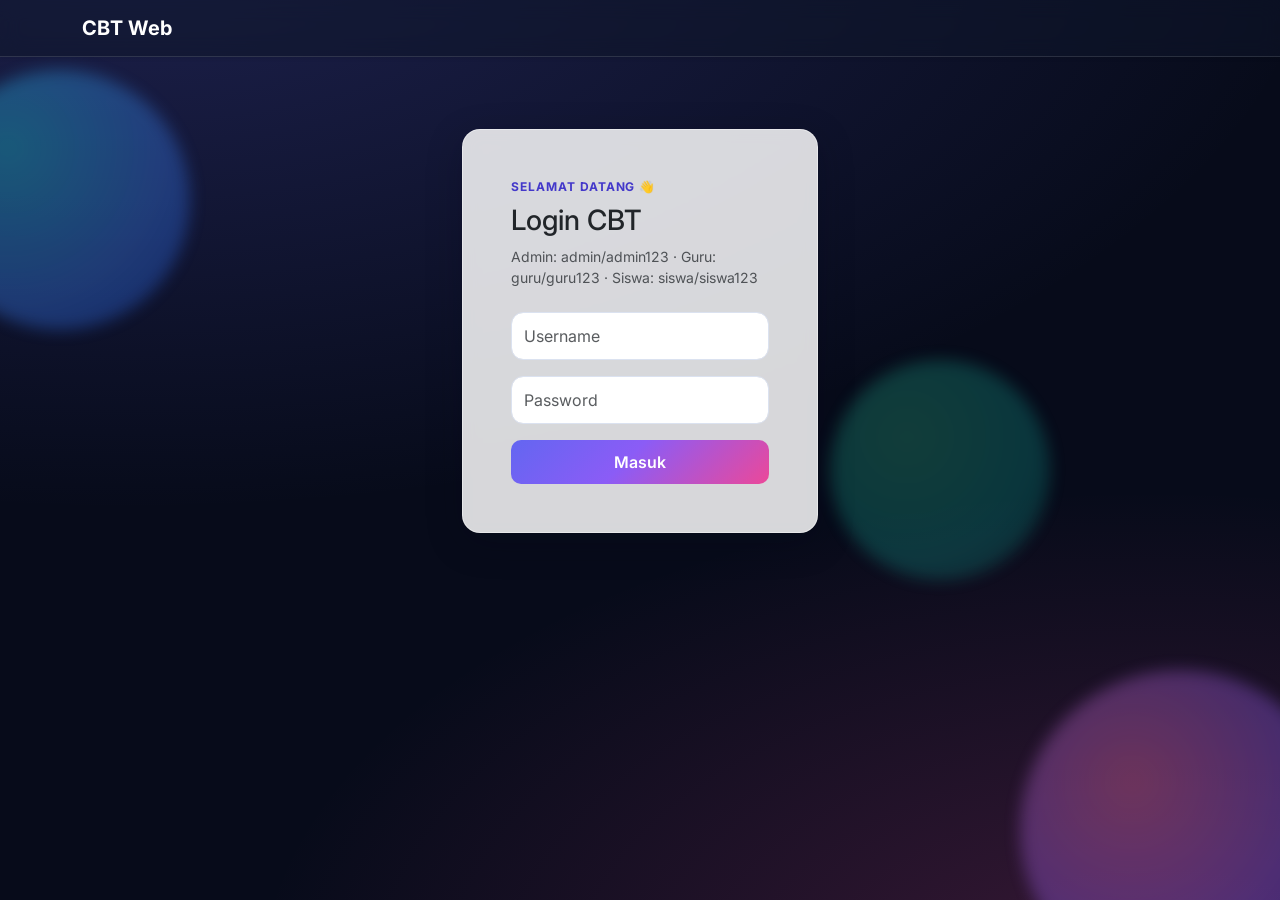
<file: index.html>
<!doctype html>
<html lang="id">
<head>
  <meta charset="utf-8" />
  <meta name="viewport" content="width=device-width, initial-scale=1" />
  <title>CBT Web App</title>
  <link rel="preconnect" href="https://fonts.googleapis.com">
  <link rel="preconnect" href="https://fonts.gstatic.com" crossorigin>
  <link href="https://fonts.googleapis.com/css2?family=Inter:wght@400;500;600;700;800&display=swap" rel="stylesheet">
  <link href="https://cdn.jsdelivr.net/npm/bootstrap@5.3.3/dist/css/bootstrap.min.css" rel="stylesheet" />
  <link rel="stylesheet" href="styles.css" />
</head>
<body>
  <div class="bg-orb orb-1"></div>
  <div class="bg-orb orb-2"></div>
  <div class="bg-orb orb-3"></div>

  <nav class="navbar navbar-dark shadow-sm glass-nav">
    <div class="container">
      <span class="navbar-brand fw-bold brand-title">CBT Web</span>
      <div id="navUser" class="d-none text-white user-pill"></div>
    </div>
  </nav>

  <main class="container py-4 app-shell">
    <div id="alertContainer"></div>

    <section id="loginView" class="row justify-content-center">
      <div class="col-lg-5 col-xl-4">
        <div class="card shadow-soft login-card">
          <div class="card-body p-4 p-lg-5">
            <p class="eyebrow mb-2">Selamat Datang 👋</p>
            <h3 class="mb-2">Login CBT</h3>
            <p class="text-muted mb-4 small">Admin: admin/admin123 · Guru: guru/guru123 · Siswa: siswa/siswa123</p>
            <form id="loginForm" class="vstack gap-3">
              <input class="form-control input-modern" name="username" placeholder="Username" required />
              <input class="form-control input-modern" type="password" name="password" placeholder="Password" required />
              <button class="btn btn-grad">Masuk</button>
            </form>
          </div>
        </div>
      </div>
    </section>

    <section id="appView" class="d-none">
      <div class="header-panel mb-3">
        <div class="d-flex justify-content-between align-items-center flex-wrap gap-2">
          <h4 id="roleTitle" class="mb-0 role-title"></h4>
          <button id="btnLogout" class="btn btn-light btn-sm btn-logout">Logout</button>
        </div>
      </div>

      <div id="adminView" class="d-none"></div>
      <div id="teacherView" class="d-none"></div>
      <div id="studentView" class="d-none"></div>
    </section>
  </main>

  <script src="app.js"></script>
</body>
</html>
</file>
<file: styles.css>
:root {
  --bg: #070b1a;
  --card: rgba(255, 255, 255, 0.84);
  --text: #0f172a;
  --muted: #64748b;
  --ring: rgba(99, 102, 241, 0.35);
  --grad-1: linear-gradient(135deg, #6366f1 0%, #8b5cf6 45%, #ec4899 100%);
  --grad-2: linear-gradient(135deg, #06b6d4 0%, #3b82f6 100%);
}

* { box-sizing: border-box; }

body {
  font-family: 'Inter', system-ui, -apple-system, sans-serif;
  min-height: 100vh;
  color: var(--text);
  background:
    radial-gradient(1200px 600px at 10% -10%, rgba(99, 102, 241, 0.25), transparent),
    radial-gradient(900px 500px at 90% 110%, rgba(236, 72, 153, 0.22), transparent),
    var(--bg);
  position: relative;
  overflow-x: hidden;
}

.bg-orb {
  position: fixed;
  border-radius: 999px;
  filter: blur(8px);
  z-index: -1;
}

.orb-1 {
  width: 260px;
  height: 260px;
  top: 70px;
  left: -70px;
  background: radial-gradient(circle at 30% 30%, #22d3ee, #3b82f6 60%, #1d4ed8);
  opacity: .35;
}

.orb-2 {
  width: 320px;
  height: 320px;
  bottom: -90px;
  right: -60px;
  background: radial-gradient(circle at 35% 35%, #f472b6, #8b5cf6 60%, #4338ca);
  opacity: .35;
}

.orb-3 {
  width: 220px;
  height: 220px;
  top: 40%;
  right: 18%;
  background: radial-gradient(circle at 35% 35%, #34d399, #14b8a6 60%, #0f766e);
  opacity: .25;
}

.app-shell {
  position: relative;
  z-index: 1;
}

.glass-nav {
  background: rgba(15, 23, 42, 0.55);
  backdrop-filter: blur(10px);
  border-bottom: 1px solid rgba(255, 255, 255, 0.12);
}

.brand-title {
  letter-spacing: .3px;
  font-weight: 800;
}

.user-pill {
  background: rgba(255, 255, 255, 0.18);
  border: 1px solid rgba(255, 255, 255, 0.25);
  padding: 6px 12px;
  border-radius: 999px;
  font-size: .85rem;
}

.card {
  border: 1px solid rgba(255, 255, 255, 0.4);
  border-radius: 18px;
  background: var(--card);
  backdrop-filter: blur(8px);
}

.shadow-soft {
  box-shadow: 0 10px 35px rgba(2, 8, 23, 0.25);
}

.login-card {
  margin-top: 48px;
}

.eyebrow {
  font-size: .75rem;
  text-transform: uppercase;
  letter-spacing: .08em;
  color: #4338ca;
  font-weight: 700;
}

.input-modern {
  border-radius: 12px;
  border: 1px solid #dbe2f0;
  padding: 11px 12px;
}

.input-modern:focus,
.form-control:focus,
.form-select:focus {
  border-color: #818cf8;
  box-shadow: 0 0 0 .25rem var(--ring);
}

.btn-grad {
  border: 0;
  border-radius: 12px;
  color: #fff;
  font-weight: 600;
  padding: 10px 14px;
  background: var(--grad-1);
}

.btn-grad:hover { filter: brightness(1.05); color: #fff; }

.header-panel {
  border-radius: 16px;
  padding: 14px 16px;
  background: rgba(255, 255, 255, 0.2);
  border: 1px solid rgba(255, 255, 255, 0.3);
  backdrop-filter: blur(8px);
}

.role-title {
  color: #e2e8f0;
  font-weight: 700;
}

.btn-logout {
  border-radius: 999px;
  border: 0;
}

.metric {
  border-radius: 16px;
  color: #fff;
  padding: 16px;
  background: var(--grad-2);
  box-shadow: 0 10px 24px rgba(37, 99, 235, 0.35);
}

.metric:nth-child(odd) {
  background: var(--grad-1);
}

.metric p {
  margin: 0;
  font-size: 2rem;
  font-weight: 800;
}

.table td,
.table th {
  vertical-align: middle;
}

.table {
  --bs-table-bg: transparent;
}

code {
  background: #0f172a;
  color: #e2e8f0;
  border-radius: 8px;
  padding: 2px 7px;
}

.btn {
  border-radius: 10px;
}

.alert {
  border: 0;
  border-radius: 12px;
}
</file>
